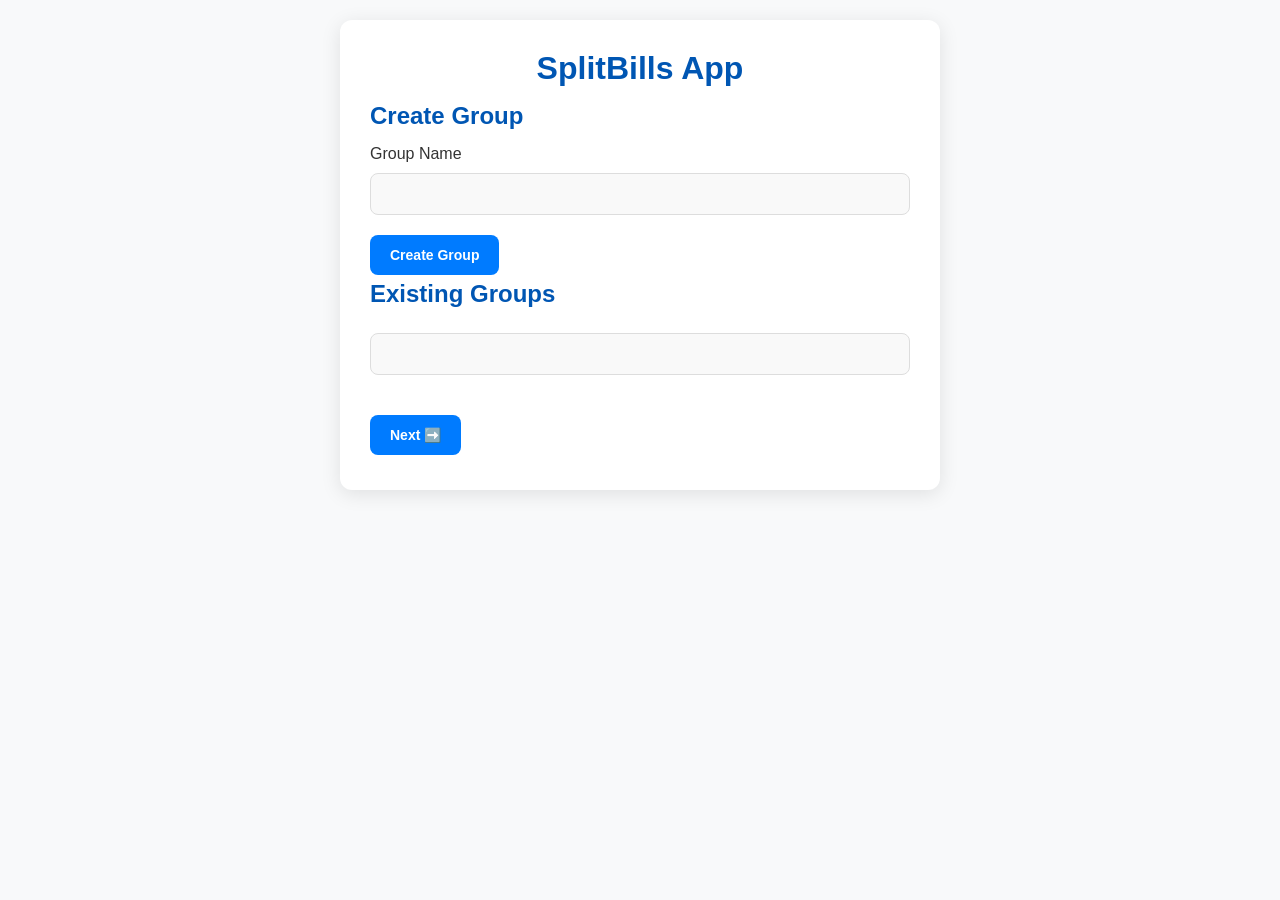
<file: splitbill/index.html>
<!DOCTYPE html>
<html lang="en">
<head>
    <meta charset="UTF-8">
    <meta name="viewport" content="width=device-width, initial-scale=1.0">
    <title>splitbills</title>
    <link rel="stylesheet" href="style.css">
</head>
<body onload="loadGroups()">
    <div class="container">
        <h1>SplitBills App</h1>
        <h2>Create Group</h2>
        <label for="groupName">Group Name</label>
        <input type="text" id="groupName">
        <button class="create" onclick="createGroup()">Create Group</button>
        
        <h2>Existing Groups</h2>
        <input type="text" id="groupSearch" oninput="filterGroups()">
        <ul id="groupList"></ul>
        <div class="navigation-buttons">
            
            <button onclick="goNext()">Next ➡️</button>
        </div>
    </div>
    
    <script src="app.js"></script>
</body>
</html>
</file>
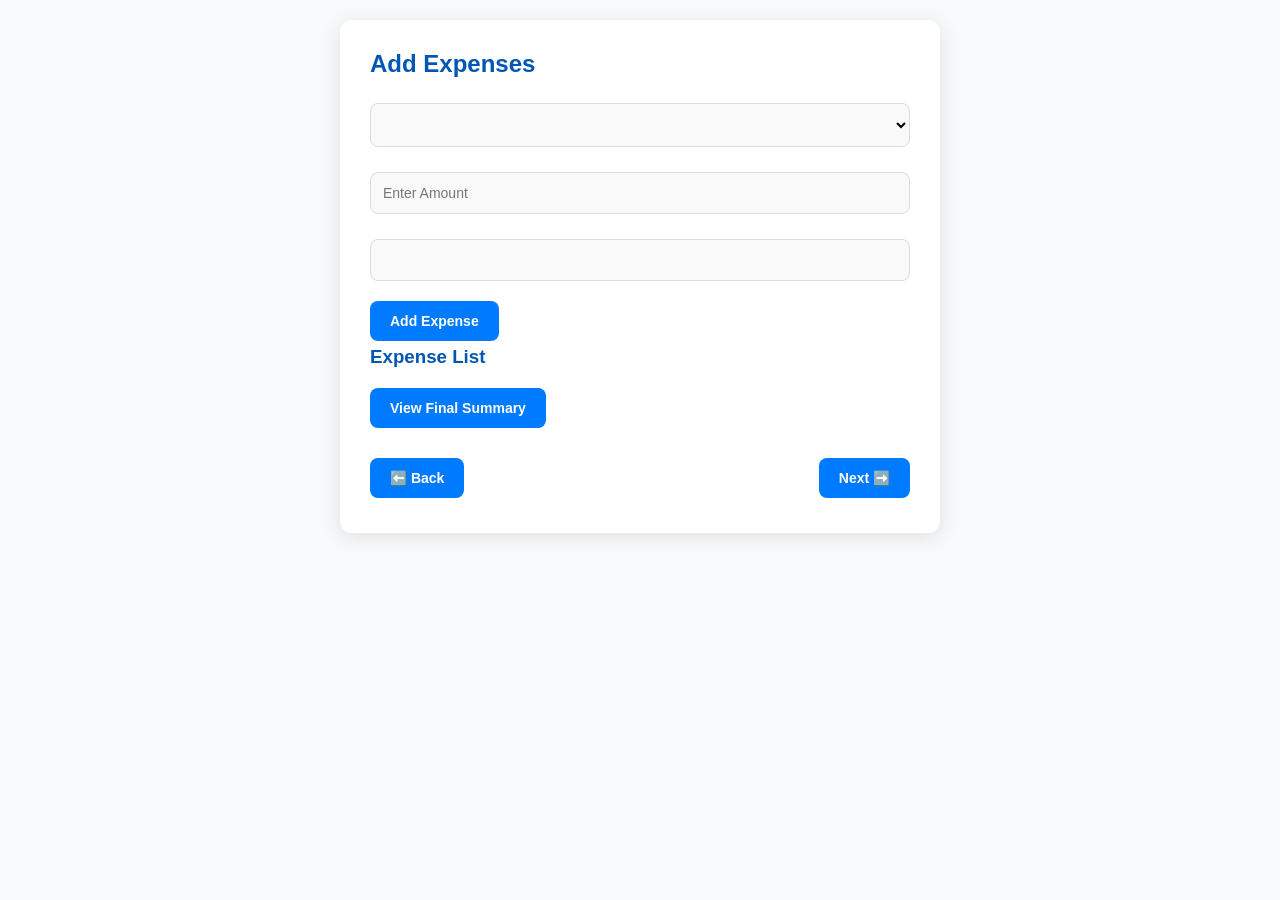
<file: splitbill/expenses.html>
<!DOCTYPE html>
<html lang="en">
<head>
    <meta charset="UTF-8">
    <meta name="viewport" content="width=device-width, initial-scale=1.0">
    <title>Expenses</title>
    <link rel="stylesheet" href="style.css">
</head>
<body onload="initExpensesPage()">
    <div class="container">
        <h2>Add Expenses</h2>
        <select id="payer"></select>
        <input type="number" id="amount" placeholder="Enter Amount">
        <input type="text" id="expensePurpose">
        <button onclick="addExpense()">Add Expense</button>
        <h3>Expense List</h3>
        <ul id="expensesList"></ul>

        <button onclick="viewSummary()">View Final Summary</button>
        <div class="navigation-buttons">
            <button onclick="goBack()">⬅️ Back</button>
            <button onclick="goNext()">Next ➡️</button>
        </div>
    </div>
    
    <script src="app.js"></script>
</body>
</html>
</file>
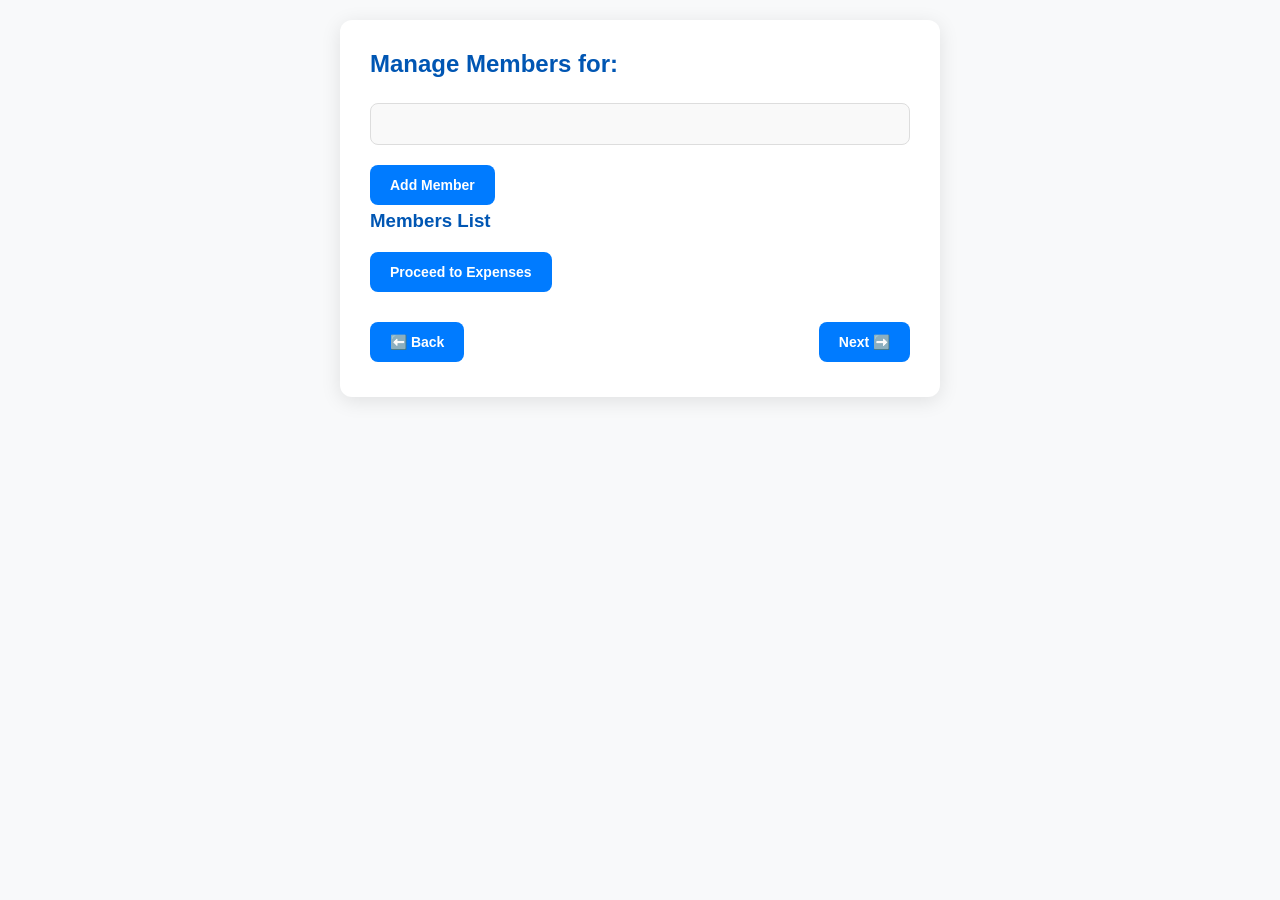
<file: splitbill/members.html>
<!DOCTYPE html>
<html lang="en">
<head>
    <meta charset="UTF-8">
    <meta name="viewport" content="width=device-width, initial-scale=1.0">
    <title>GroupMemebers</title>
    <link rel="stylesheet" href="style.css">
</head>
<body onload="initMembersPage()">
    <div class="container">
        <h2>Manage Members for: <span id="groupNameDisplay"></span></h2>
        <input type="text" id="memberName">
        <button onclick="addMember()">Add Member</button>
        <h3>Members List</h3>
        <ul id="membersList"></ul>
        <button onclick="goToExpenses()">Proceed to Expenses</button>
        <div class="navigation-buttons">
            <button onclick="goBack()">⬅️ Back</button>
            <button onclick="goNext()">Next ➡️</button>
        </div>
    </div>
    
    <script src="app.js"></script>
</body>
</html>
</file>
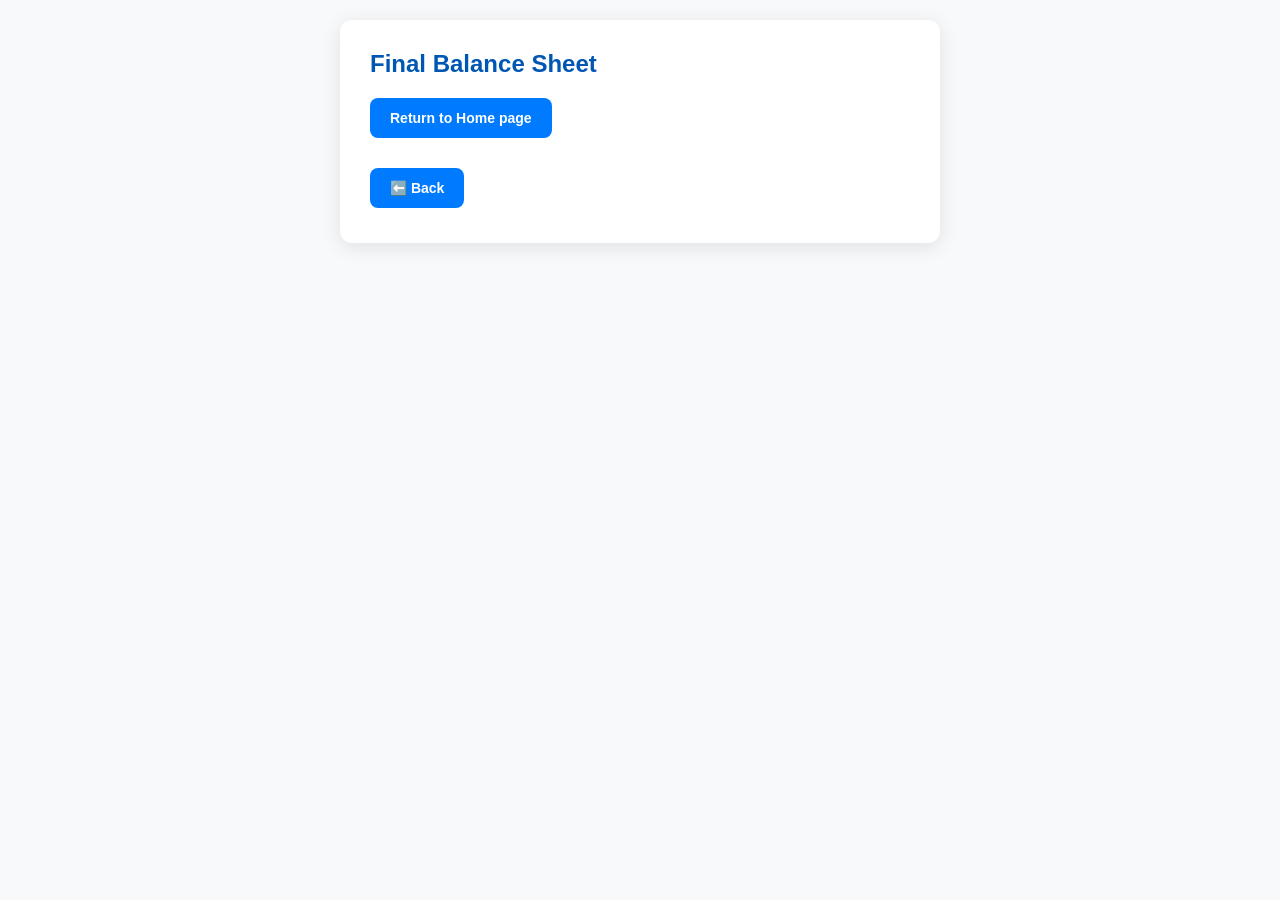
<file: splitbill/summary.html>
<!DOCTYPE html>
<html lang="en">
<head>
    <meta charset="UTF-8">
    <meta name="viewport" content="width=device-width, initial-scale=1.0">
    <title>Summary</title>
    <link rel="stylesheet" href="style.css">
</head>
<body onload="initSummaryPage()">
    <div class="container">
        <h2>Final Balance Sheet</h2>
        <ul id="balancesList"></ul>
        <button onclick="restartApp()">Return to Home page</button>
        <div class="navigation-buttons">
            <button onclick="goBack()">⬅️ Back</button>
            
        </div>
    </div>
    

    <script src="app.js"></script>
</body>
</html>
</file>
<file: splitbill/style.css>
/* General Reset */
* {
    margin: 0;
    padding: 0;
    box-sizing: border-box;
    font-family: 'Arial', sans-serif;
}

body {
    background-color: #f8f9fa;
    color: #333;
    display: flex;
    justify-content: center;
    align-items: flex-start;
    min-height: 100vh;
    padding: 20px;
    margin: 0;
}

/* Container Styling */
.container {
    background-color: #fff;
    border-radius: 12px;
    box-shadow: 0 4px 20px rgba(0, 0, 0, 0.1);
    padding: 30px;
    width: 100%;
    max-width: 600px;
    transition: 0.3s;
}

.container:hover {
    transform: translateY(-2px);
}

/* Headings */
h1{
    text-align: center;
}
h1, h2, h3 {
    margin-bottom: 15px;
    font-weight: 600;
    color: #0056b3;
}

/* Input Fields */
input[type="text"],
input[type="number"],
select {
    width: 100%;
    padding: 12px;
    margin: 10px 0 15px 0;
    border: 1px solid #ddd;
    border-radius: 8px;
    font-size: 14px;
    background-color: #f9f9f9;
    transition: 0.3s;
}

input:focus, select:focus {
    outline: none;
    border-color: #007bff;
    background-color: #fff;
}

/* Buttons */
button {
    padding: 12px 20px;
    border: none;
    border-radius: 8px;
    background-color: #007bff;
    color: #fff;
    cursor: pointer;
    font-size: 14px;
    font-weight: 600;
    transition: background-color 0.3s;
    margin: 5px 0;
}

button:hover {
    background-color: #0056b3;
}

button:disabled {
    background-color: #ccc;
    cursor: not-allowed;
}
.create:hover{
    background-color: green;
}
/* Group List */
ul {
    list-style-type: none;
    padding: 0;
    margin: 0;
}

ul li {
    background-color: #f1f1f1;
    padding: 12px;
    border-radius: 8px;
    margin: 8px 0;
    display: flex;
    justify-content: space-between;
    align-items: center;
}

ul li span {
    font-weight: 500;
    color: #555;
}

ul li button {
    padding: 6px 12px;
    font-size: 12px;
    margin-left: 5px;
    background-color: #dc3545;
}

ul li button:hover {
    background-color: #c82333;
}

/* Navigation Buttons */
.navigation-buttons {
    display: flex;
    justify-content: space-between;
    margin-top: 20px;
}

/* Special Cases - Start Over Button */
button.startover {
    background-color: #ffc107;
    color: #333;
}

button.startover:hover {
    background-color: #e0a800;
}

/* Responsive */
@media (max-width: 600px) {
    .container {
        padding: 20px;
    }

    h1, h2, h3 {
        font-size: 1.2rem;
    }

    button {
        width: 100%;
        padding: 10px;
    }

    .navigation-buttons {
        flex-direction: column;
        gap: 10px;
    }

    ul li {
        flex-direction: column;
        align-items: flex-start;
    }

    ul li button {
        margin-top: 5px;
    }
}
</file>
